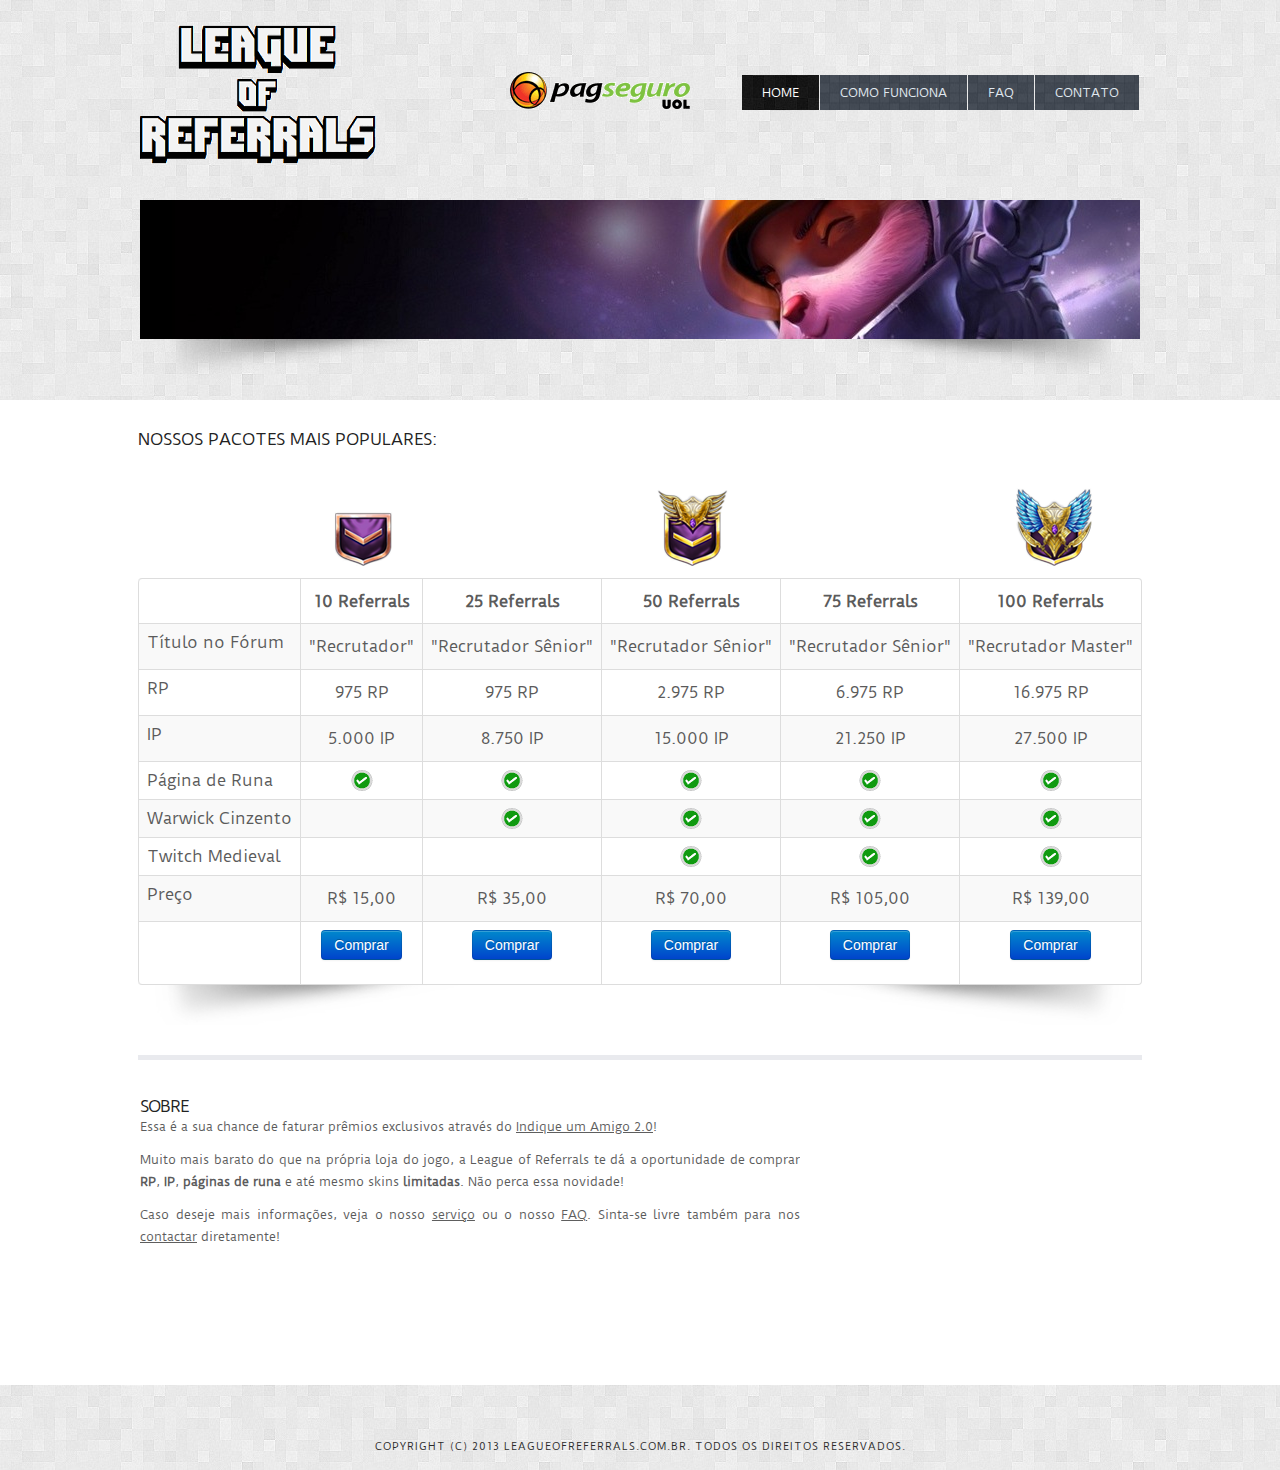
<file: index.html>
<head>
<html lang="pt-br">
<meta charset="Content-Type: text/html; charset=UTF-8">
<meta http-equiv="content-type" content="text/html; charset=utf-8" />
<meta name="keywords" content="league of legends, lol, rp, riot points, referral, elo boosting, elo job, brasil, br" />
<meta name="reply-to" content="contato@leaguereferrals.com.br">
<meta name="description" content="Compre referrals, Riot Points (RP), IP e skins exclusivas!" />
<link href="favicon.ico" rel="icon" type="image/x-icon" />
<title>League of Referrals - Home</title>
<link href='http://fonts.googleapis.com/css?family=Duru+Sans:400,300' rel='stylesheet' type='text/css'>
<link href="style.css" rel="stylesheet" type="text/css" media="screen" />
<link href="table.css" rel="stylesheet" type="text/css" media="screen" />
<link href="buttons.css" rel="stylesheet" type="text/css" media="screen" />
<body>

<div id="fb-root"></div>
<script>(function(d, s, id) {
  var js, fjs = d.getElementsByTagName(s)[0];
  if (d.getElementById(id)) return;
  js = d.createElement(s); js.id = id;
  js.src = "//connect.facebook.net/en_US/all.js#xfbml=1";
  fjs.parentNode.insertBefore(js, fjs);
}(document, 'script', 'facebook-jssdk'));</script>

<div id="wrapper">
	<div id="header-wrapper">
		<div id="header" class="container">
			<div id="logo">
				<p style="margin-left: -16px;"><img alt="" height="139" src="images/logo.png" width="237" /></p>
			</div>
			<div id="logob">
				<div class="fb-like" data-href="https://www.facebook.com/leaguereferrals" data-layout="box_count" data-action="like" data-show-faces="true" data-share="true"></div>
			</div>
			<div id="logoc">
				<p style="margin-left: -70px;"><img alt="" height="41" src="images/pagseguro.gif" width="180" /></p>
			</div>
			<div id="menu">
				<ul>
					<li class="current_page_item"><a href="#">Home</a></li>
					<li><a href="como-funciona.html">Como funciona</a></li>
					<li><a href="FAQ.html">FAQ</a></li>
					<li><a href="contato.html">Contato</a></li>
				</ul>
			</div>
		</div>
		<div id="banner">
			<div class="content"><img alt="" height="139" src="images/teemobanner.jpg" width="1000" />
		</div>
	</div>
</div>
	<!-- end #header -->

<div id="featured-content">

	<h3 class="title">Nossos pacotes mais populares:</h3>
	<p>&nbsp;</p>

		<table class="table table-bordered table-striped">
				<p style="text-align: center; margin-left: 120px;"><img alt="" height="83" src="images/emblem.png" width="794" /></p>
		<thead>
			<tr>
				<th></th>
				<th><p style="text-align: center;">10 Referrals</p></th>
				<th><p style="text-align: center;">25 Referrals</p></th>
				<th><p style="text-align: center;">50 Referrals</p></th>
				<th><p style="text-align: center;">75 Referrals</p></th>
				<th><p style="text-align: center;">100 Referrals</p></th>
			</tr>
		</thead>

		<tbody>
			<tr>
			<td>T&iacute;tulo no F&oacute;rum</td>
			<td><p style="text-align: center;">"Recrutador"</p></td>
			<td><p style="text-align: center;">"Recrutador S&ecirc;nior"</p></td>
			<td><p style="text-align: center;">"Recrutador S&ecirc;nior"</p></td>
			<td><p style="text-align: center;">"Recrutador S&ecirc;nior"</p></td>
			<td><p style="text-align: center;">"Recrutador Master"</p></td>
			</tr>

			<tr>
			<td>RP</td>
			<td><p style="text-align: center;">975 RP</p></td>
			<td><p style="text-align: center;">975 RP</p></td>
			<td><p style="text-align: center;">2.975 RP</p></td>
			<td><p style="text-align: center;">6.975 RP</p></td>
			<td><p style="text-align: center;">16.975 RP</p></td>
			</tr>
			
			<tr>
			<td>IP</td>
			<td><p style="text-align: center;">5.000 IP</p></td>
			<td><p style="text-align: center;">8.750 IP</p></td>
			<td><p style="text-align: center;">15.000 IP</p></td>
			<td><p style="text-align: center;">21.250 IP</p></td>
			<td><p style="text-align: center;">27.500 IP</p></td>
			</tr>

			<tr>
			<td>P&aacute;gina de Runa</td>
			<td><p style="text-align: center;"><img alt="" height="21" src="images/check.png" width="22" /></p></td>
			<td><p style="text-align: center;"><img alt="" height="21" src="images/check.png" width="22" /></p></td>
			<td><p style="text-align: center;"><img alt="" height="21" src="images/check.png" width="22" /></p></td>
			<td><p style="text-align: center;"><img alt="" height="21" src="images/check.png" width="22" /></p></td>
			<td><p style="text-align: center;"><img alt="" height="21" src="images/check.png" width="22" /></p></td>
			</tr>

			<tr>
			<td>Warwick Cinzento</td>
			<td> </td>
			<td><p style="text-align: center;"><img alt="" height="21" src="images/check.png" width="22" /></p></td>
			<td><p style="text-align: center;"><img alt="" height="21" src="images/check.png" width="22" /></p></td>
			<td><p style="text-align: center;"><img alt="" height="21" src="images/check.png" width="22" /></p></td>
			<td><p style="text-align: center;"><img alt="" height="21" src="images/check.png" width="22" /></p></td>
			</tr>

			<tr>
			<td>Twitch Medieval</td>
			<td> </td>
			<td> </td>
			<td><p style="text-align: center;"><img alt="" height="21" src="images/check.png" width="22" /></p></td>
			<td><p style="text-align: center;"><img alt="" height="21" src="images/check.png" width="22" /></p></td>
			<td><p style="text-align: center;"><img alt="" height="21" src="images/check.png" width="22" /></p></td>
			</tr>

			<tr>
			<td>Pre&ccedil;o</td>
			<td><p style="text-align: center;">R$ 15,00</p></td>
			<td><p style="text-align: center;">R$ 35,00</p></td>
			<td><p style="text-align: center;">R$ 70,00</p></td>
			<td><p style="text-align: center;">R$ 105,00</p></td>
			<td><p style="text-align: center;">R$ 139,00</p></td>
			</tr>

			<tr>
			<td></td>
			<td><form action="https://pagseguro.uol.com.br/checkout/v2/cart.html?action=add" method="post"><p style="text-align: center;"><input name="itemCode" type="hidden" value="9CCF2B07383887D00401EF8E0E41321F" /><button class="btn btn-primary" name="submit">Comprar</button></p></form></td>
			<td><form action="https://pagseguro.uol.com.br/checkout/v2/cart.html?action=add" method="post"><p style="text-align: center;"><input name="itemCode" type="hidden" value="FA98E91B929290BFF4ED3FA8173D7E7B" /><button class="btn btn-primary" name="submit">Comprar</button></p></form></td>
			<td><form action="https://pagseguro.uol.com.br/checkout/v2/cart.html?action=add" method="post"><p style="text-align: center;"><input name="itemCode" type="hidden" value="EB097EC23333C6BEE4D36F8C75B2D4A4" /><button class="btn btn-primary" name="submit">Comprar</button></p></form></td>
			<td><form action="https://pagseguro.uol.com.br/checkout/v2/cart.html?action=add" method="post"><p style="text-align: center;"><input name="itemCode" type="hidden" value="7A2BD3865A5A1D1FF4193FB8AB65A77C" /><button class="btn btn-primary" name="submit">Comprar</button></p></form></td>
			<td><form action="https://pagseguro.uol.com.br/checkout/v2/cart.html?action=add" method="post"><p style="text-align: center;"><input name="itemCode" type="hidden" value="A8EB8BA68F8F9E0004D15F9D8AAC51CF" /><button class="btn btn-primary" name="submit">Comprar</button></p></form></td>
			</tr>
						
		</tbody>
	</table>
<img src="images/shadow.png" style="margin-top: -20px" />
</div>

	<div id="page">
		<div id="content">
			<div class="post">
				<h3 class="title">Sobre</h3>
				<div class="entry">
					<p>Essa &eacute; a sua chance de faturar pr&ecirc;mios exclusivos atrav&eacute;s do <a href="http://br.leagueoflegends.com/rewards/" rel="nofollow">Indique um Amigo 2.0</a>!&nbsp;</p>

					<p>Muito mais barato do que na pr&oacute;pria loja do jogo, a League of Referrals te d&aacute; a oportunidade de comprar <strong>RP</strong>, <strong>IP</strong>, <strong>p&aacute;ginas de runa</strong> e at&eacute; mesmo skins <strong>limitadas</strong>. N&atilde;o perca essa novidade!&nbsp;</p>

					<p>Caso deseje mais informa&ccedil;&otilde;es, veja o nosso <a href="como-funciona.html" rel="nofollow">servi&ccedil;o</a> ou o nosso <a href="FAQ.html" rel="nofollow">FAQ</a>. Sinta-se livre tamb&eacute;m para nos <a href="contato.html" rel="nofollow">contactar</a> diretamente!</p>

				</div>
			</div>
		</div>
		<!-- end #content -->
		<div id="sidebar">
			<ul>
				<li>
					
				</li>
			</ul>
		</div>
		<!-- end #sidebar -->
		<div style="clear: both;">&nbsp;</div>
	</div>
	<!-- end #page --> 
</div>

<div id="footer">
	<p>Copyright (c) 2013 leagueofreferrals.com.br. Todos os direitos reservados. </p>
</div>
<!-- end #footer -->

<script>
  (function(i,s,o,g,r,a,m){i['GoogleAnalyticsObject']=r;i[r]=i[r]||function(){
  (i[r].q=i[r].q||[]).push(arguments)},i[r].l=1*new Date();a=s.createElement(o),
  m=s.getElementsByTagName(o)[0];a.async=1;a.src=g;m.parentNode.insertBefore(a,m)
  })(window,document,'script','//www.google-analytics.com/analytics.js','ga');

  ga('create', 'UA-44955552-2', 'leaguereferrals.com.br');
  ga('send', 'pageview');

</script>

</body>
</html>
</file>
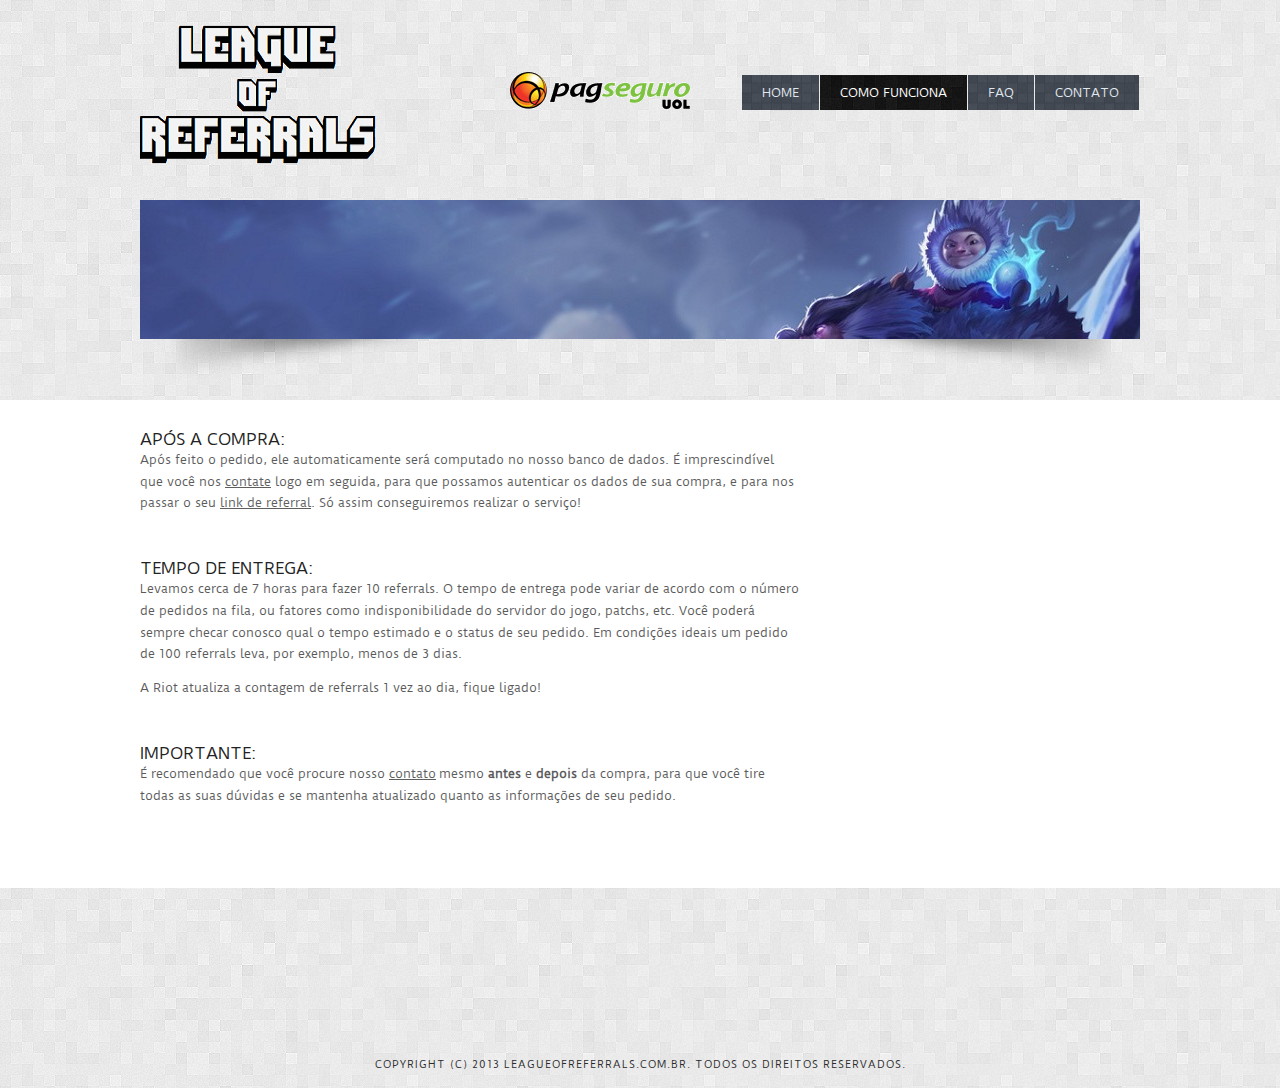
<file: como-funciona.html>
<head>
<html lang="pt-br">
<meta charset="Content-Type: text/html; charset=UTF-8">
<meta http-equiv="content-type" content="text/html; charset=utf-8" />
<meta name="keywords" content="league of legends, lol, rp, riot points, referral, elo boosting, elo job, brasil, br" />
<meta name="reply-to" content="contato@leaguereferrals.com.br">
<meta name="description" content="Compre referrals, Riot Points (RP), IP e skins exclusivas!" />
<link href="favicon.ico" rel="icon" type="image/x-icon" />
<title>League of Referrals - Como funciona</title>
<link href='http://fonts.googleapis.com/css?family=Duru+Sans:400,300' rel='stylesheet' type='text/css'>
<link href="style.css" rel="stylesheet" type="text/css" media="screen" />
</head>
<body>

<div id="fb-root"></div>
<script>(function(d, s, id) {
  var js, fjs = d.getElementsByTagName(s)[0];
  if (d.getElementById(id)) return;
  js = d.createElement(s); js.id = id;
  js.src = "//connect.facebook.net/en_US/all.js#xfbml=1";
  fjs.parentNode.insertBefore(js, fjs);
}(document, 'script', 'facebook-jssdk'));</script>

<div id="wrapper">
	<div id="header-wrapper">
		<div id="header" class="container">
			<div id="logo">
				<p style="margin-left: -16px;"><img alt="" height="139" src="images/logo.png" width="237" /></p>
			</div>
			<div id="logob">
				<div class="fb-like" data-href="https://www.facebook.com/leaguereferrals" data-layout="box_count" data-action="like" data-show-faces="true" data-share="true"></div>
			</div>
			<div id="logoc">
				<p style="margin-left: -70px;"><img alt="" height="41" src="images/pagseguro.gif" width="180" /></p>
			</div>
			<div id="menu">
				<ul>
					<li><a href="index.html">Home</a></li>
					<li class="current_page_item"><a href="#">Como funciona</a></li>
					<li><a href="FAQ.html">FAQ</a></li>
					<li><a href="contato.html">Contato</a></li>
				</ul>
			</div>
		</div>
		<div id="banner">
			<div class="content"><img alt="" height="139" src="images/nunubanner.jpg" width="1000" />
</div>
		</div>
	</div>
	<!-- end #header -->

	<div id="page">
		<div id="contentb">
			<div class="post">
				<h3><strong>Ap&oacute;s a compra:</strong></h3>
					<p>Ap&oacute;s feito o pedido, ele automaticamente ser&aacute; computado no nosso banco de dados. &Eacute; imprescind&iacute;vel que voc&ecirc; nos <a href="contato.html">contate</a> logo em seguida, para que possamos autenticar os dados de sua compra, e para nos passar o seu <a href="http://br.leagueoflegends.com/rewards/">link de referral</a>. S&oacute; assim conseguiremos realizar o servi&ccedil;o!</p>
					<p>&nbsp;</p>

				<h3><strong>Tempo de entrega:</strong></h3>
					<p>Levamos cerca de 7 horas para fazer 10 referrals. O tempo de entrega pode variar de acordo com o n&uacute;mero de pedidos na fila, ou fatores como indisponibilidade do servidor do jogo, patchs, etc. Voc&ecirc; poder&aacute; sempre checar conosco qual o tempo estimado e o status de seu pedido. Em condi&ccedil;&otilde;es ideais um pedido de 100 referrals leva, por exemplo, menos de 3 dias.</p>
					<p>A Riot atualiza a contagem de referrals 1 vez ao dia, fique ligado!</p>
					<p>&nbsp;</p>

				<h3><strong>Importante:</strong></h3>
					<p>&Eacute; recomendado que voc&ecirc; procure nosso <a href="contato.html">contato</a>&nbsp;mesmo <strong>antes </strong>e<strong> depois </strong>da compra, para que voc&ecirc; tire todas as suas d&uacute;vidas e se mantenha atualizado quanto as informa&ccedil;&otilde;es de seu pedido.</p>
			</div>
		</div>
	</div>
	<!-- end #content -->
		<div id="sidebar">
			<ul>
				<li>
					
				</li>
			</ul>
		</div>
		<!-- end #sidebar -->
		<div style="clear: both;">&nbsp;</div>
	</div>
		<!-- end #sidebar -->
		<div style="clear: both;">&nbsp;</div>
	</div>
	<!-- end #page --> 
</div>

<div id="footerb">
	<p>Copyright (c) 2013 leagueofreferrals.com.br. Todos os direitos reservados.</p>
</div>
<!-- end #footer -->

<script>
  (function(i,s,o,g,r,a,m){i['GoogleAnalyticsObject']=r;i[r]=i[r]||function(){
  (i[r].q=i[r].q||[]).push(arguments)},i[r].l=1*new Date();a=s.createElement(o),
  m=s.getElementsByTagName(o)[0];a.async=1;a.src=g;m.parentNode.insertBefore(a,m)
  })(window,document,'script','//www.google-analytics.com/analytics.js','ga');

  ga('create', 'UA-44955552-2', 'leaguereferrals.com.br');
  ga('send', 'pageview');

</script>

</body>
</html>
</file>
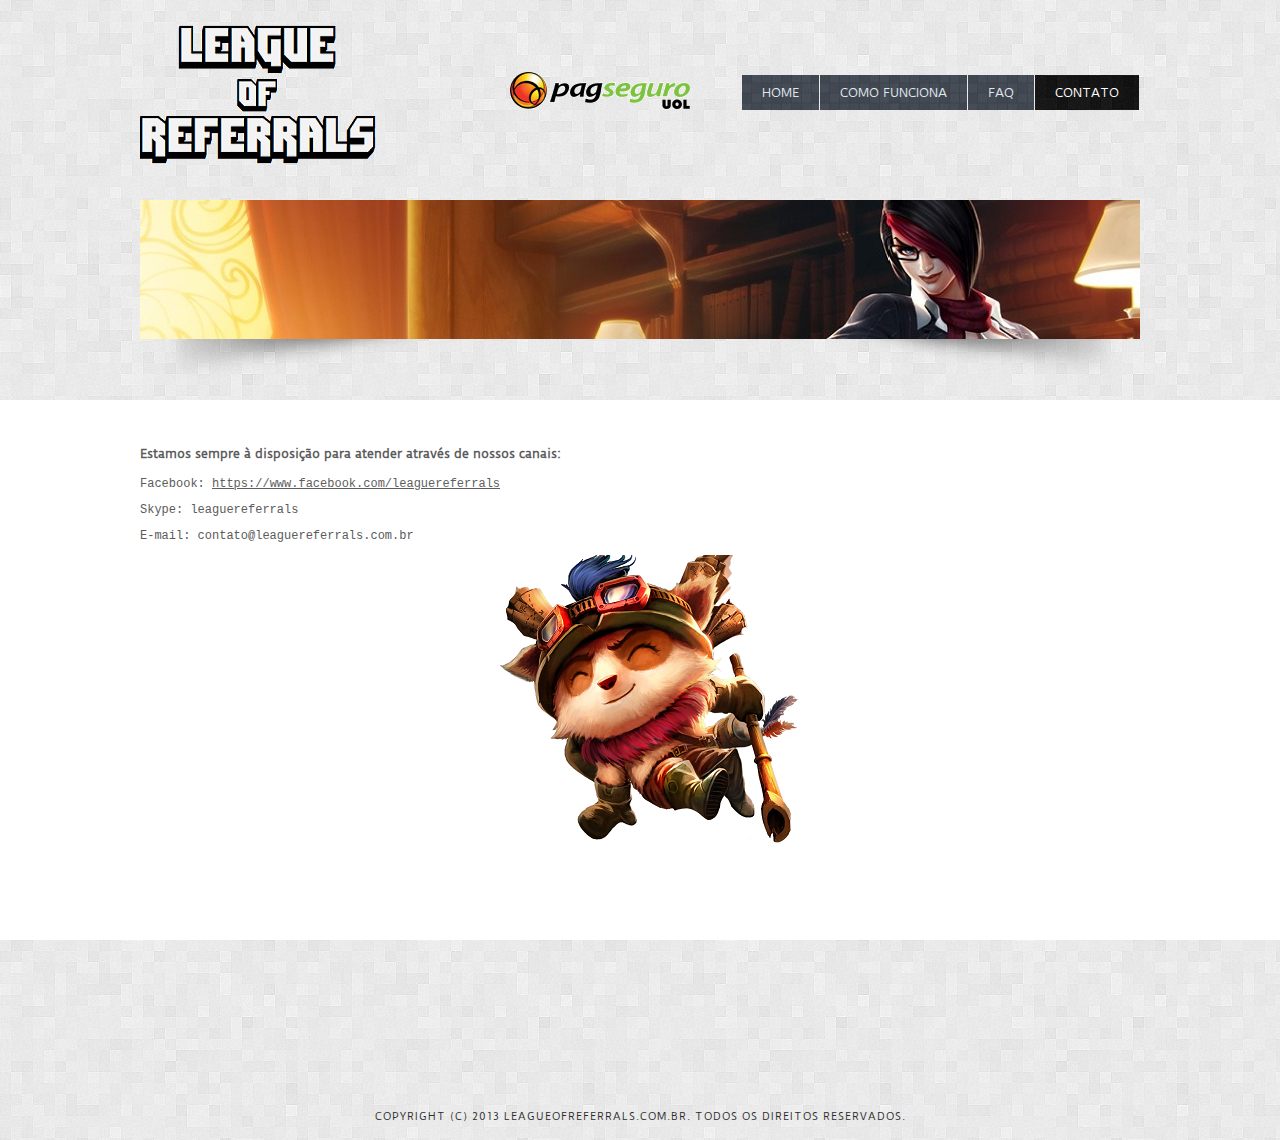
<file: contato.html>
<head>
<html lang="pt-br">
<meta charset="Content-Type: text/html; charset=UTF-8">
<meta http-equiv="content-type" content="text/html; charset=utf-8" />
<meta name="keywords" content="league of legends, lol, rp, riot points, referral, elo boosting, elo job, brasil, br" />
<meta name="reply-to" content="contato@leaguereferrals.com.br">
<meta name="description" content="Compre referrals, Riot Points (RP), IP e skins exclusivas!" />
<link href="favicon.ico" rel="icon" type="image/x-icon" />
<title>League of Referrals - Contato</title>
<link href='http://fonts.googleapis.com/css?family=Duru+Sans:400,300' rel='stylesheet' type='text/css'>
<link href="style.css" rel="stylesheet" type="text/css" media="screen" />
</head>
<body>	

<div id="fb-root"></div>
<script>(function(d, s, id) {
  var js, fjs = d.getElementsByTagName(s)[0];
  if (d.getElementById(id)) return;
  js = d.createElement(s); js.id = id;
  js.src = "//connect.facebook.net/en_US/all.js#xfbml=1";
  fjs.parentNode.insertBefore(js, fjs);
}(document, 'script', 'facebook-jssdk'));</script>

	<div id="wrapper">
		<div id="header-wrapper">
			<div id="header" class="container">
				<div id="logo">
					<p style="margin-left: -16px;"><img alt="" height="139" src="images/logo.png" width="237" /></p>
				</div>
				<div id="logob">
					<div class="fb-like" data-href="https://www.facebook.com/leaguereferrals" data-layout="box_count" data-action="like" data-show-faces="true" data-share="true"></div>
				</div>
				<div id="logoc">
				<p style="margin-left: -70px;"><img alt="" height="41" src="images/pagseguro.gif" width="180" /></p>
				</div>
					<div id="menu">
					<ul>
						<li><a href="index.html">Home</a></li>
						<li><a href="como-funciona.html">Como funciona</a></li>
						<li><a href="FAQ.html">FAQ</a></li>
						<li class="current_page_item"><a href="#">Contato</a></li>
					</ul>
			</div>
		</div>
			<div id="banner">
				<div class="content"><img alt="" height="139" src="images/fiorabanner.jpg" width="1000" />
				</div>
			</div>
	</div>
	<!-- end #header -->
<div id="page">
		<div id="contentd">
			<div class="post">
				<h4>Estamos sempre &agrave; disposi&ccedil;&atilde;o para atender atrav&eacute;s de nossos canais:</h4>
					<pre>Facebook: <a href="https://www.facebook.com/leaguereferrals" rel="nofollow">https://www.facebook.com/leaguereferrals</a></pre>
					<pre>Skype: leaguereferrals</pre>
					<pre>E-mail: contato@leaguereferrals.com.br</pre>
<!-- skype button --!>
<script type="text/javascript" src="http://www.skypeassets.com/i/scom/js/skype-uri.js"></script>
<div id="SkypeButton_Chat_leaguereferrals_1">
  <script type="text/javascript">
    Skype.ui({
      "name": "chat",
      "element": "SkypeButton_Chat_leaguereferrals_1",
      "participants": ["leaguereferrals"],
      "imageSize": 24
    });
  </script>

<!-- end skype button --!>

					<p style="text-align: right;"><img alt="" height="288" src="images/teemorender.png" width="301" /></p>

			</div>
		</div>
	</div>

		<!-- end #content -->
		<div id="sidebar">
			<ul>
				<li>
					
				</li>
			</ul>
		</div>
		<!-- end #sidebar -->
		<div style="clear: both;">&nbsp;</div>
	</div>
	<!-- end #page --> 
</div>
</div>
<div id="footerb">
	<p>Copyright (c) 2013 leagueofreferrals.com.br. Todos os direitos reservados.</p>
</div>
<!-- end #footer -->

<script>
  (function(i,s,o,g,r,a,m){i['GoogleAnalyticsObject']=r;i[r]=i[r]||function(){
  (i[r].q=i[r].q||[]).push(arguments)},i[r].l=1*new Date();a=s.createElement(o),
  m=s.getElementsByTagName(o)[0];a.async=1;a.src=g;m.parentNode.insertBefore(a,m)
  })(window,document,'script','//www.google-analytics.com/analytics.js','ga');

  ga('create', 'UA-44955552-2', 'leaguereferrals.com.br');
  ga('send', 'pageview');

</script>

</body>
</html>
</file>
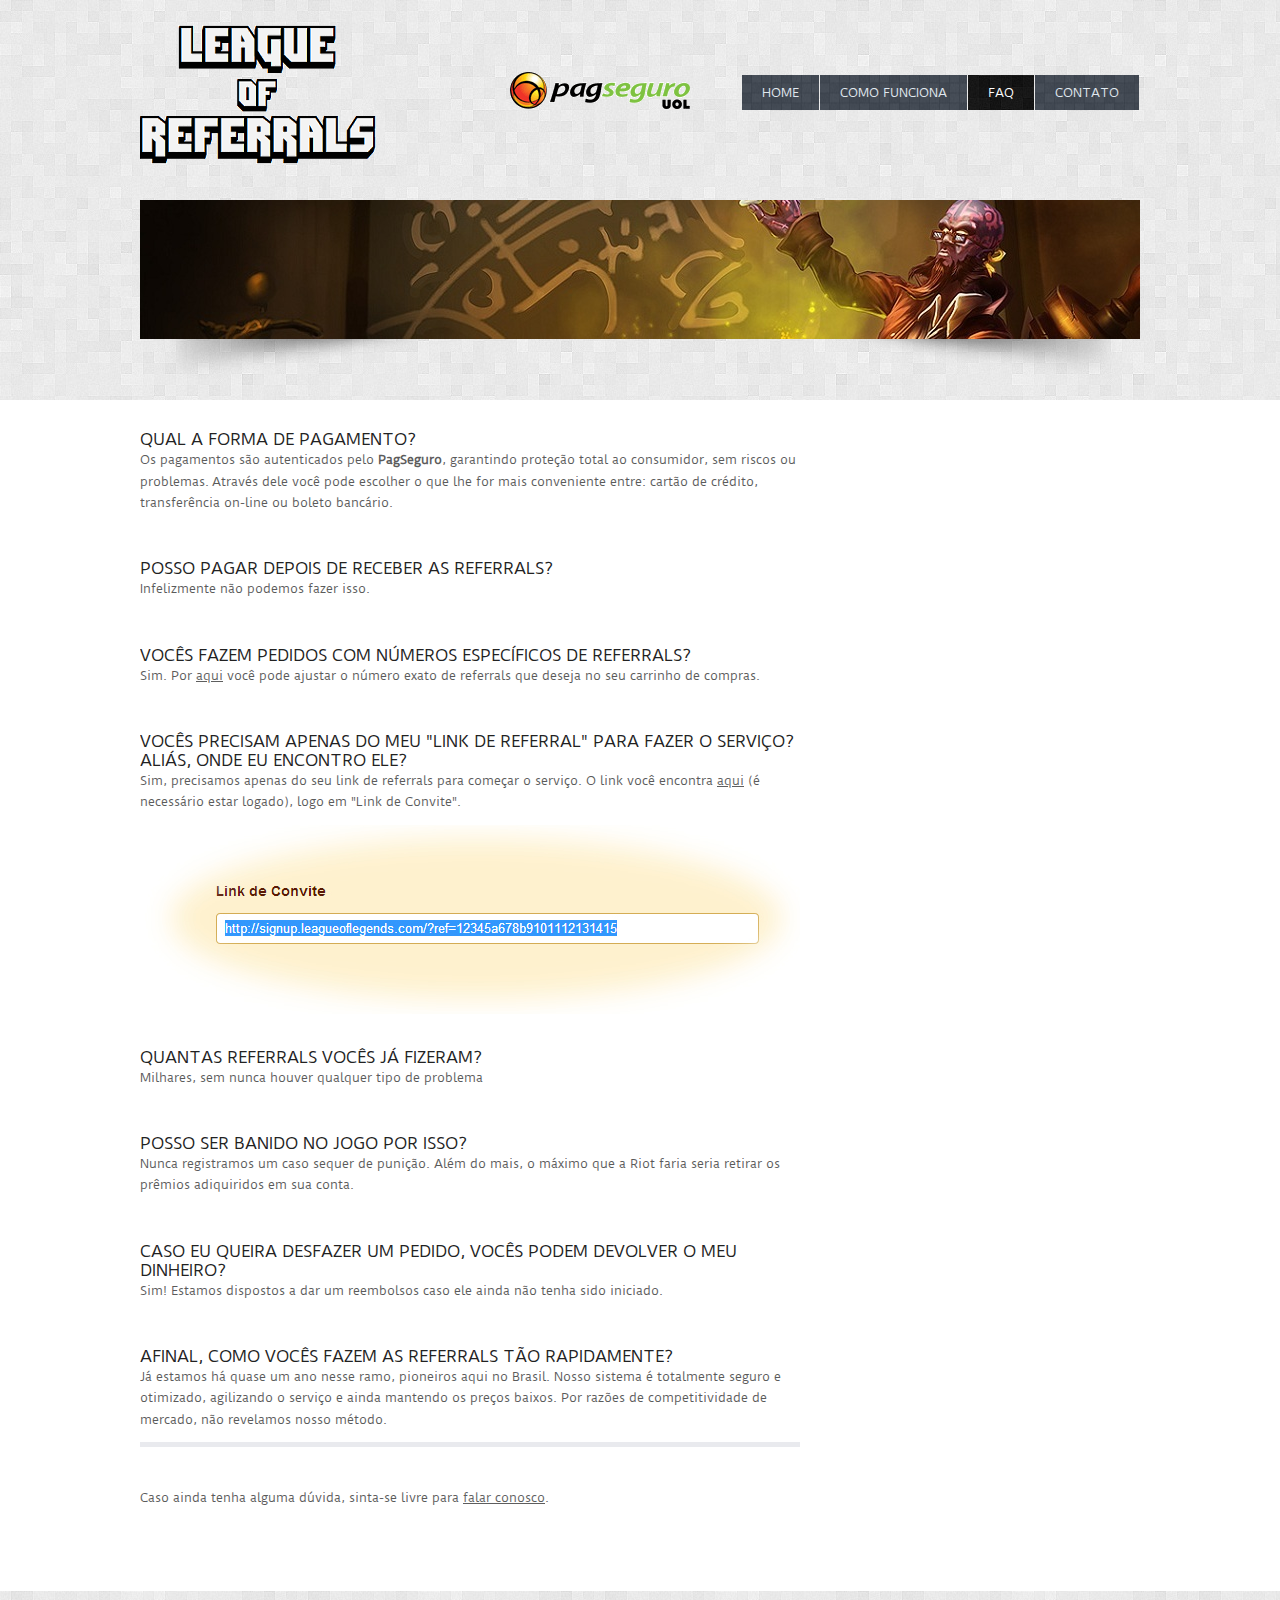
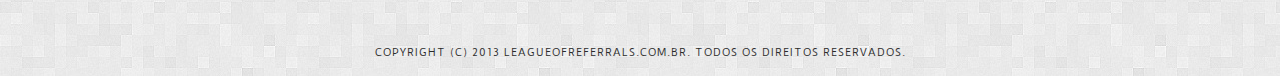
<file: FAQ.html>
<head>
<html lang="pt-br">
<meta charset="Content-Type: text/html; charset=UTF-8">
<meta http-equiv="content-type" content="text/html; charset=utf-8" />
<meta name="keywords" content="league of legends, lol, rp, riot points, referral, elo boosting, elo job, brasil, br" />
<meta name="reply-to" content="contato@leaguereferrals.com.br">
<meta name="description" content="Compre referrals, Riot Points (RP), IP e skins exclusivas!" />
<link href="favicon.ico" rel="icon" type="image/x-icon" />
<title>League of Referrals - FAQ</title>
<link href='http://fonts.googleapis.com/css?family=Duru+Sans:400,300' rel='stylesheet' type='text/css'>
<link href="style.css" rel="stylesheet" type="text/css" media="screen" />
</head>
<body>

<div id="fb-root"></div>
<script>(function(d, s, id) {
  var js, fjs = d.getElementsByTagName(s)[0];
  if (d.getElementById(id)) return;
  js = d.createElement(s); js.id = id;
  js.src = "//connect.facebook.net/en_US/all.js#xfbml=1";
  fjs.parentNode.insertBefore(js, fjs);
}(document, 'script', 'facebook-jssdk'));</script>

<div id="wrapper">
	<div id="header-wrapper">
		<div id="header" class="container">
			<div id="logo">
				<p style="margin-left: -16px;"><img alt="" height="139" src="images/logo.png" width="237" /></p>
			</div>
			<div id="logob">
				<div class="fb-like" data-href="https://www.facebook.com/leaguereferrals" data-layout="box_count" data-action="like" data-show-faces="true" data-share="true"></div>
			</div>
			<div id="logoc">
				<p style="margin-left: -70px;"><img alt="" height="41" src="images/pagseguro.gif" width="180" /></p>
			</div>
			<div id="menu">
				<ul>
					<li><a href="index.html">Home</a></li>
					<li><a href="como-funciona.html">Como funciona</a></li>
					<li class="current_page_item"><a href="#">FAQ</a></li>
					<li><a href="contato.html">Contato</a></li>
				</ul>
			</div>
		</div>
		<div id="banner">
			<div class="content"><img alt="" height="139" src="images/ryzebanner.jpg" width="1000" />
</div>
		</div>
	</div>
	<!-- end #header -->

	<div id="page">
		<div id="contentc">
			<div class="postb">

			<h3>Qual a forma de pagamento?</h3>
				<p>Os pagamentos s&atilde;o autenticados pelo <strong>PagSeguro</strong>, garantindo prote&ccedil;&atilde;o total ao consumidor, sem riscos ou problemas.&nbsp;</span>Atrav&eacute;s dele voc&ecirc; pode escolher o que lhe for mais conveniente entre: cart&atilde;o de cr&eacute;dito, transfer&ecirc;ncia on-line ou boleto banc&aacute;rio.</p>
				<p>&nbsp;</p>
			<h3>Posso pagar depois de receber as referrals?</h3>
				<p>Infelizmente n&atilde;o podemos fazer isso.</p>
				<p>&nbsp;</p>
			<h3>Voc&ecirc;s fazem pedidos com n&uacute;meros espec&iacute;ficos de referrals?</h3>
				<p>Sim. Por <a href="http://tinyurl.com/refsindividuais">aqui</a> voc&ecirc; pode ajustar o n&uacute;mero exato de referrals que deseja no seu carrinho de compras.</p>
				<p>&nbsp;</p>
			<h3>Voc&ecirc;s precisam apenas do meu &quot;link de referral&quot; para fazer o servi&ccedil;o? Ali&aacute;s, onde eu encontro ele?</h3>
				<p>Sim, precisamos apenas do seu link de referrals para come&ccedil;ar o servi&ccedil;o. O link voc&ecirc; encontra <a href="http://br.leagueoflegends.com/rewards/">aqui</a> (&eacute; necess&aacute;rio estar logado), logo em &quot;Link de Convite&quot;.</p>
					<img src="images/linkconvite.jpg" width="672" height="189" alt="" />
				<p>&nbsp;</p>
			<h3>Quantas referrals voc&ecirc;s j&aacute; fizeram?</h3>
				<p>Milhares, sem nunca houver qualquer tipo de problema&nbsp;</p>
				<p>&nbsp;</p>
			<h3>Posso ser banido no jogo por isso?</h3>
				<p>Nunca registramos um caso sequer de puni&ccedil;&atilde;o. Al&eacute;m do mais, o m&aacute;ximo que a Riot faria seria retirar os pr&ecirc;mios adiquiridos em sua conta.</p>
				<p>&nbsp;</p>
			<h3>Caso eu queira desfazer um pedido, voc&ecirc;s podem devolver o meu dinheiro?</h3>
				<p>Sim! Estamos dispostos a dar um reembolsos caso ele ainda n&atilde;o tenha sido iniciado.</p>
				<p>&nbsp;</p>
			<h3>Afinal, como voc&ecirc;s fazem as referrals t&atilde;o rapidamente?</h3>
				<p>J&aacute; estamos h&aacute; quase um ano nesse ramo, pioneiros aqui no Brasil. Nosso sistema &eacute; totalmente seguro e otimizado, agilizando o servi&ccedil;o e ainda mantendo os pre&ccedil;os baixos. Por raz&otilde;es de competitividade de mercado, n&atilde;o revelamos nosso m&eacute;todo.</p>
					
			</div>
		<div class="post">
			<p>Caso ainda tenha alguma d&uacute;vida, sinta-se livre para <a href="contato.html">falar conosco</a>.</p>
		</div>

		</div>
	</div>
		<!-- end #content -->
		<div id="sidebar">
			<ul>
				<li>
					
				</li>
			</ul>
		</div>
		<!-- end #sidebar -->
		<div style="clear: both;">&nbsp;</div>
	</div>
		<!-- end #sidebar -->
		<div style="clear: both;">&nbsp;</div>
	</div>
	<!-- end #page --> 
</div>

<div id="footer">
	<p>Copyright (c) 2013 leagueofreferrals.com.br. Todos os direitos reservados.</p>
</div>
<!-- end #footer -->

<script>
  (function(i,s,o,g,r,a,m){i['GoogleAnalyticsObject']=r;i[r]=i[r]||function(){
  (i[r].q=i[r].q||[]).push(arguments)},i[r].l=1*new Date();a=s.createElement(o),
  m=s.getElementsByTagName(o)[0];a.async=1;a.src=g;m.parentNode.insertBefore(a,m)
  })(window,document,'script','//www.google-analytics.com/analytics.js','ga');

  ga('create', 'UA-44955552-2', 'leaguereferrals.com.br');
  ga('send', 'pageview');

</script>

</body>
</html>
</file>
<file: style.css>
body {
	margin: 0;
	padding: 0;
	background: #FFFFFF;
	font-family: 'Duru Sans', sans-serif;
	font-size: 12px;
	color: #5B5B5B;
}

h1, h2, h3 {
	margin: 0;
	padding: 0;
	text-transform: uppercase;
	font-weight: normal;
	font-family: 'Duru Sans', sans-serif;
	font-weight: 200;
	color: #222222;
}

h1 {
	font-size: 2em;
}

h2 {
	font-size: 2.8em;
}

h3 {
	font-size: 1.3em;
}

p, ul, ol {
	margin-top: 0;
	line-height: 180%;
}

ul, ol {
}

a {
	color: #5E5E5E;
}

a:hover {
}

#wrapper {
}

.container {
	width: 1000px;
	margin: 0px auto;
}

/* Header */

#header-wrapper {
	overflow: hidden;
	height: 400px;
	background: url(images/bg-wrapper.jpg) repeat;
}

#header {
	overflow: hidden;
	width: 1000px;
	height: 200px;
	margin: 0 auto;
	padding: 0px 0px;
}


/* Logo */

#facebook {
	float: left;
	width: 400px
	margin: 200px
	padding: 50;
	color: #FFFFFF;
}

#logo {
	float: left;
	width: 200px;
	margin: 15px;
	padding: 0;
	color: #FFFFFF;
}

#logo h1, #logo p {
}

#logo h1 {
	line-height: 120px;
	letter-spacing: -2px;
	font-size: 3em;
}

#logo h1 a {
	color: #12212F;
	text-transform: uppercase;
}

#logo p {
	margin: 0;
	padding: 10px 0 0 0px;
	letter-spacing: -1px;
	font: normal 18px Georgia, "Times New Roman", Times, serif;
	font-style: italic;
	color: #8E8E8E;
}

#logo p a {
	color: #8E8E8E;
}

#logo a {
	border: none;
	background: none;
	text-decoration: none;
	color: #12212F;
}

#logob {
	float: left;
	width: 50px;
	margin: 50px;
	padding: 0;
	color: #FFFFFF;
}

#logob h1, #logo p {
}

#logob h1 {
	line-height: 120px;
	letter-spacing: -2px;
	font-size: 3em;
}

#logob h1 a {
	color: #12212F;
	text-transform: uppercase;
}

#logob p {
	margin: 0;
	padding: 10px 0 0 0px;
	letter-spacing: -1px;
	font: normal 18px Georgia, "Times New Roman", Times, serif;
	font-style: italic;
	color: #8E8E8E;
}

#logob p a {
	color: #8E8E8E;
}

#logob a {
	border: none;
	background: none;
	text-decoration: none;
	color: #12212F;
}

#logoc {
	float: left;
	width: 100px;
	margin: 60px;
	padding: 0;
	color: #FFFFFF;
}

#logoc h1, #logo p {
}

#logoc h1 {
	line-height: 120px;
	letter-spacing: -2px;
	font-size: 3em;
}

#logoc h1 a {
	color: #12212F;
	text-transform: uppercase;
}

#logoc p {
	margin: 0;
	padding: 10px 0 0 0px;
	letter-spacing: -1px;
	font: normal 18px Georgia, "Times New Roman", Times, serif;
	font-style: italic;
	color: #8E8E8E;
}

#logoc p a {
	color: #8E8E8E;
}

#logoc a {
	border: none;
	background: none;
	text-decoration: none;
	color: #12212F;
}

/* Splash */

#splash {
	width: 960px;
	height: 300px;
	margin: 0px auto;
}

/* Search */

#search {
	float: right;
	width: 280px;
	height: 60px;
	padding: 20px 0px 0px 0px;
}

#search form {
	height: 41px;
	margin: 0;
	padding: 10px 0 0 20px;
}

#search fieldset {
	margin: 0;
	padding: 0;
	border: none;
}

#search-text {
	width: 170px;
	padding: 6px 5px 2px 5px;
	border: 1px solid #E7EBED;
	background: #FFFFFF;
	text-transform: lowercase;
	font: normal 11px Arial, Helvetica, sans-serif;
	color: #5D781D;
}

#search-submit {
	width: 50px;
	height: 22px;
	border: none;
	background: #B9B9B9;
	color: #000000;
}

/* Menu */

#menu {
	float: right;
	width: 400px;
	height: 90px;
	margin: 25px auto;
	padding: 0;
}

#menu ul {
	float: right;
	margin: 0;
	padding: 50px 0px 0px 0px;
	list-style: none;
	line-height: normal;
}

#menu li {
	float: left;
	padding: 0px 0px 0px 0px;
}

#menu a {
	display: block;
	margin-right: 1px;
	padding: 10px 20px 10px 20px;
	text-decoration: none;
	text-align: center;
	text-transform: uppercase;
	font-family: 'Duru Sans', sans-serif;
	font-size: 12px;
	font-weight: 300;
	color: #E0E8EF;
	border: none;
	background: url(images/menubg.jpg) repeat left;
}

#menu a:hover, #menu .current_page_item a {
	text-decoration: none;
	color: #FFFFFF;
}

#menu .current_page_item a {
	background: url(images/bghover.png) repeat left;
	border-radius: 0px;
}

/* Page */

#page {
	width: 1000px;
	margin: 0 auto;
	padding: 30px 0px;
	background: #FFFFFF;
}


/* Content */

#content {
	float: left;
	width: 660px;
	height: auto;
	padding: 0px 0px 0px 0px;
}

/* ContentB */

#contentb {
	float: left;
	width: 660px;
	height: auto;
	padding: 0px 0px 0px 0px;
}

/* ContentC */

#contentc {
	float: left;
	width: 660px;
	height: auto;
	padding: 0px 0px 0px 0px;
}

/* ContentD */

#contentd {
	float: left;
	width: 660px;
	height: auto;
	padding: 0px 0px 0px 0px;
}

.post {
	overflow: hidden;
	margin-bottom: 40px;
}

.postb {
	overflow: hidden;
	margin-bottom: 40px;
	border-bottom: 5px solid #E9EAEE;
}

.post .title {
	padding: 7px 0px 0px 0px;
	letter-spacing: -1px;
}

.post .title a {
	border: none;
	text-decoration: none;
	color: #222222;
}

.post .meta {
	margin-bottom: 30px;
	padding: 10px 0px 0px 0px;
	text-align: left;
	font-family: 'Duru Sans', sans-serif;
	font-size: 16px;
	font-weight: 300;
}

.post .meta .date {
	float: left;
}

.post .meta .posted {
	float: right;
}

.post .meta a {
}

.post .entry {
	padding: 0px 0px 40px 0px;
	text-align: justify;
}

.links {
	padding-top: 20px;
	margin-bottom: 30px;
}

.more {
	display: block;
	float: left;
	width: 88px;
	padding: 5px 5px;
	margin-right: 10px;
	background: #132434;
	border-radius: 5px;
	color: #FFFFFF;
	text-align: center;
	text-decoration: none;
}

.comments {
	display: block;
	float: left;
	width: 88px;
	padding: 5px 5px;
	background: #132434;
	border-radius: 5px;
	color: #FFFFFF;
	text-align: center;
	text-decoration: none;
}

/* Sidebar */

#sidebar {
	float: right;
	width: 270px;
	margin: 0px;
	padding: 30px 0px 0px 0px;
}

#sidebar ul {
	margin: 0;
	padding: 0;
	list-style: none;
}

#sidebar li {
	margin: 0;
	padding: 0;
}

#sidebar li ul {
	margin: 0px 0px;
	padding-bottom: 30px;
}

#sidebar li li {
	line-height: 40px;
	border-bottom: 1px solid #E7EBED;
	margin: 0px 0px;
	border-left: none;
}

#sidebar li li span {
	display: block;
	margin-top: -20px;
	padding: 0;
	font-size: 11px;
	font-style: italic;
}

#sidebar li li a {
	padding: 0px 0px 0px 20px;
	background: url(images/img04.jpg) no-repeat left 50%;
}

#sidebar h2 {
	height: 38px;
	padding: 0px 0px 30px 0px;
	letter-spacing: -.5px;
	font-size: 1.8em;
	color: #222222;
}

#sidebar p {
	margin: 0 0px;
	padding: 0px 30px 20px 30px;
	text-align: justify;
}

#sidebar a {
	border: none;
}

#sidebar a:hover {
	text-decoration: underline;
}

/* Calendar */

#calendar {
}

#calendar_wrap {
	padding: 20px;
}

#calendar table {
	width: 100%;
}

#calendar tbody td {
	text-align: center;
}

#calendar #next {
	text-align: right;
}

/* Three Column Footer Content */

#footer-content-wrapper {
	background: #F4F3EE url(images/menubg.jpg) repeat;
}

#footer-content {
	overflow: hidden;
	width: 1000px;
	margin: 0px auto;
	padding: 50px 0px;
	color: #FFFFFF;
}

#footer-content h2 {
	color: #FFFFFF;
}

#footer-content a {
}

#footer-bg {
	overflow: hidden;
	padding: 30px 0px;
	background: #E8E8E8;
}

#footer-content h2 {
	margin: 0px;
	padding: 0px 0px 20px 0px;
	font-size: 26px;
	color: #FFFFFF;
}

#footer-content #fbox1 {
	float: left;
	width: 300px;
	margin-right: 50px;
}

#footer-content #fbox2 {
	float: left;
	width: 300px;
}

#footer-content #fbox3 {
	float: right;
	width: 300px;
}

#footer-content a {
}

#column1 {
	float: left;
	width: 290px;
	margin-right: 30px;
}

#column2 {
	float: left;
	width: 280px;
}

#column3 {
	float: right;
	width: 260px;
}

#column4 {
	float: right;
	width: 240px;
}

/* Footer */

#footer {
	height: 60px;
	margin: 0 auto;
	padding: 10px 0 15px 0;
	font-family: 'Duru Sans', sans-serif;
	background: #D6D6D6 url(images/bg-wrapper.jpg) repeat;
}

#footerb {
	height: 200px;
	margin: 0 auto;
	padding: auto 0 15px 0;
	font-family: 'Duru Sans', sans-serif;
	background: #D6D6D6 url(images/bg-wrapper.jpg) repeat;
}
 


#footer p {
	margin: 0;
	padding-top: 45px;
	letter-spacing: 1px;
	line-height: normal;
	font-size: 10px;
	text-transform: uppercase;
	text-align: center;
	color: #2A2A2A;
}

#footer a {
	color: #2A2A2A;
}

#footerb p {
	margin: 0;
	padding-top: 170px;
	letter-spacing: 1px;
	line-height: normal;
	font-size: 10px;
	text-transform: uppercase;
	text-align: center;
	color: #2A2A2A;
}

#footerb a {
	color: #2A2A2A;
}

#banner {
	margin: 0px auto;
	width: 1000px;
	height: 179px;
	background: url(images/shadow.png) no-repeat left bottom;
}

#banner {
	margin: 0px auto;
	width: 1000px;
	height: 179px;
	background: url(images/shadow.png) no-repeat left bottom;
}

#banner .content {
}

.list-style1 {
	margin: 0px;
	padding: 0px;
	list-style: none;
}

.list-style1 a {
	color: #7F7F7F;
}

/** LIST STYLE 1 */

ul.style1 {
	margin: 0px;
	padding: 0px 0px 0px 0px;
	list-style: none;
}

ul.style1 li {
	padding: 10px 0px 10px 0px;
	border-top: 1px solid #162738;
	line-height: 160%;
}

ul.style1 a {
	display: block;
	padding: 0px 0px 0px 0px;
	text-decoration: none;
	color: #93B2A0;
}

ul.style1 a:hover {
	text-decoration: underline;
}

ul.style1 .first {
	border-top: none;
	padding-top: 0px;
}

#featured-content {
	overflow: hidden;
	width: 1004px;
	margin: 0px auto;
	padding: 30px 0px;
	border-bottom: 5px solid #E9EAEE;	
}

#featured-content h2 {
	padding: 0px 0px 20px 0px;
	font-size: 30px;
}

#featured-content #column1 {
	float: left;
	width: 300px;
	margin-right: 50px;
}

#featured-content #column2 {
	float: left;
	width: 300px;
}

#featured-content #column3 {
	float: right;
	width: 300px;
}

#featured-content #column4 {
	float: right;
	width: 300px;
}

.button a {
	display: block;
	float: left;
	width: 88px;
	padding: 5px 5px;
	margin-right: 10px;
	background: #132434;
	border-radius: 5px;
	color: #FFFFFF;
	text-align: center;
	text-decoration: none;
}
</file>
<file: table.css>
table {
  max-width: 100%;
  background-color: transparent;
  border-collapse: collapse;
  border-spacing: 0;
}
.table {
  width: 100%;
  margin-bottom: 20px;
}
.table th,
.table td {
  padding: 8px;
  line-height: 20px;
  text-align: left;
  vertical-align: top;
  border-top: 1px solid #dddddd;
}
.table th {
  font-weight: bold;
}
.table thead th {
  vertical-align: bottom;
}
.table caption + thead tr:first-child th,
.table caption + thead tr:first-child td,
.table colgroup + thead tr:first-child th,
.table colgroup + thead tr:first-child td,
.table thead:first-child tr:first-child th,
.table thead:first-child tr:first-child td {
  border-top: 0;
}
.table tbody + tbody {
  border-top: 2px solid #dddddd;
}
.table .table {
  background-color: #ffffff;
}
.table-condensed th,
.table-condensed td {
  padding: 4px 5px;
}
.table-bordered {
  border: 1px solid #dddddd;
  border-collapse: separate;
  *border-collapse: collapse;
  border-left: 0;
  -webkit-border-radius: 4px;
  -moz-border-radius: 4px;
  border-radius: 4px;
}
.table-bordered th,
.table-bordered td {
  border-left: 1px solid #dddddd;
}
.table-bordered caption + thead tr:first-child th,
.table-bordered caption + tbody tr:first-child th,
.table-bordered caption + tbody tr:first-child td,
.table-bordered colgroup + thead tr:first-child th,
.table-bordered colgroup + tbody tr:first-child th,
.table-bordered colgroup + tbody tr:first-child td,
.table-bordered thead:first-child tr:first-child th,
.table-bordered tbody:first-child tr:first-child th,
.table-bordered tbody:first-child tr:first-child td {
  border-top: 0;
}
.table-bordered thead:first-child tr:first-child > th:first-child,
.table-bordered tbody:first-child tr:first-child > td:first-child,
.table-bordered tbody:first-child tr:first-child > th:first-child {
  -webkit-border-top-left-radius: 4px;
  -moz-border-radius-topleft: 4px;
  border-top-left-radius: 4px;
}
.table-bordered thead:first-child tr:first-child > th:last-child,
.table-bordered tbody:first-child tr:first-child > td:last-child,
.table-bordered tbody:first-child tr:first-child > th:last-child {
  -webkit-border-top-right-radius: 4px;
  -moz-border-radius-topright: 4px;
  border-top-right-radius: 4px;
}
.table-bordered thead:last-child tr:last-child > th:first-child,
.table-bordered tbody:last-child tr:last-child > td:first-child,
.table-bordered tbody:last-child tr:last-child > th:first-child,
.table-bordered tfoot:last-child tr:last-child > td:first-child,
.table-bordered tfoot:last-child tr:last-child > th:first-child {
  -webkit-border-bottom-left-radius: 4px;
  -moz-border-radius-bottomleft: 4px;
  border-bottom-left-radius: 4px;
}
.table-bordered thead:last-child tr:last-child > th:last-child,
.table-bordered tbody:last-child tr:last-child > td:last-child,
.table-bordered tbody:last-child tr:last-child > th:last-child,
.table-bordered tfoot:last-child tr:last-child > td:last-child,
.table-bordered tfoot:last-child tr:last-child > th:last-child {
  -webkit-border-bottom-right-radius: 4px;
  -moz-border-radius-bottomright: 4px;
  border-bottom-right-radius: 4px;
}
.table-bordered tfoot + tbody:last-child tr:last-child td:first-child {
  -webkit-border-bottom-left-radius: 0;
  -moz-border-radius-bottomleft: 0;
  border-bottom-left-radius: 0;
}
.table-bordered tfoot + tbody:last-child tr:last-child td:last-child {
  -webkit-border-bottom-right-radius: 0;
  -moz-border-radius-bottomright: 0;
  border-bottom-right-radius: 0;
}
.table-bordered caption + thead tr:first-child th:first-child,
.table-bordered caption + tbody tr:first-child td:first-child,
.table-bordered colgroup + thead tr:first-child th:first-child,
.table-bordered colgroup + tbody tr:first-child td:first-child {
  -webkit-border-top-left-radius: 4px;
  -moz-border-radius-topleft: 4px;
  border-top-left-radius: 4px;
}
.table-bordered caption + thead tr:first-child th:last-child,
.table-bordered caption + tbody tr:first-child td:last-child,
.table-bordered colgroup + thead tr:first-child th:last-child,
.table-bordered colgroup + tbody tr:first-child td:last-child {
  -webkit-border-top-right-radius: 4px;
  -moz-border-radius-topright: 4px;
  border-top-right-radius: 4px;
}
.table-striped tbody > tr:nth-child(odd) > td,
.table-striped tbody > tr:nth-child(odd) > th {
  background-color: #f9f9f9;
}
.table-hover tbody tr:hover > td,
.table-hover tbody tr:hover > th {
  background-color: #f5f5f5;
}
table td[class*="span"],
table th[class*="span"],
.row-fluid table td[class*="span"],
.row-fluid table th[class*="span"] {
  display: table-cell;
  float: none;
  margin-left: 0;
}
.table td.span1,
.table th.span1 {
  float: none;
  width: 44px;
  margin-left: 0;
}
.table td.span2,
.table th.span2 {
  float: none;
  width: 124px;
  margin-left: 0;
}
.table td.span3,
.table th.span3 {
  float: none;
  width: 204px;
  margin-left: 0;
}
.table td.span4,
.table th.span4 {
  float: none;
  width: 284px;
  margin-left: 0;
}
.table td.span5,
.table th.span5 {
  float: none;
  width: 364px;
  margin-left: 0;
}
.table td.span6,
.table th.span6 {
  float: none;
  width: 444px;
  margin-left: 0;
}
.table td.span7,
.table th.span7 {
  float: none;
  width: 524px;
  margin-left: 0;
}
.table td.span8,
.table th.span8 {
  float: none;
  width: 604px;
  margin-left: 0;
}
.table td.span9,
.table th.span9 {
  float: none;
  width: 684px;
  margin-left: 0;
}
.table td.span10,
.table th.span10 {
  float: none;
  width: 764px;
  margin-left: 0;
}
.table td.span11,
.table th.span11 {
  float: none;
  width: 844px;
  margin-left: 0;
}
.table td.span12,
.table th.span12 {
  float: none;
  width: 924px;
  margin-left: 0;
}
.table tbody tr.success > td {
  background-color: #dff0d8;
}
.table tbody tr.error > td {
  background-color: #f2dede;
}
.table tbody tr.warning > td {
  background-color: #fcf8e3;
}
.table tbody tr.info > td {
  background-color: #d9edf7;
}
.table-hover tbody tr.success:hover > td {
  background-color: #d0e9c6;
}
.table-hover tbody tr.error:hover > td {
  background-color: #ebcccc;
}
.table-hover tbody tr.warning:hover > td {
  background-color: #faf2cc;
}
.table-hover tbody tr.info:hover > td {
  background-color: #c4e3f3;
}
</file>
<file: buttons.css>
/* Buttons ------------------------------------------ */
.btn {
  display: inline-block;
  *display: inline;
  /* IE7 inline-block hack */

  *zoom: 1;
  padding: 4px 12px;
  margin-bottom: 0;
  font-size: 14px;
  line-height: 20px;
  text-align: center;
  vertical-align: middle;
  cursor: pointer;
  color: #333333;
  text-shadow: 0 1px 1px rgba(255, 255, 255, 0.75);
  background-color: #f5f5f5;
  background-image: -moz-linear-gradient(top, #ffffff, #e6e6e6);
  background-image: -webkit-gradient(linear, 0 0, 0 100%, from(#ffffff), to(#e6e6e6));
  background-image: -webkit-linear-gradient(top, #ffffff, #e6e6e6);
  background-image: -o-linear-gradient(top, #ffffff, #e6e6e6);
  background-image: linear-gradient(to bottom, #ffffff, #e6e6e6);
  background-repeat: repeat-x;
  filter: progid:DXImageTransform.Microsoft.gradient(startColorstr='#ffffffff', endColorstr='#ffe6e6e6', GradientType=0);
  border-color: #e6e6e6 #e6e6e6 #bfbfbf;
  border-color: rgba(0, 0, 0, 0.1) rgba(0, 0, 0, 0.1) rgba(0, 0, 0, 0.25);
  *background-color: #e6e6e6;
  /* Darken IE7 buttons by default so they stand out more given they won't have borders */

  filter: progid:DXImageTransform.Microsoft.gradient(enabled = false);
  border: 1px solid #cccccc;
  *border: 0;
  border-bottom-color: #b3b3b3;
  -webkit-border-radius: 4px;
  -moz-border-radius: 4px;
  border-radius: 4px;
  *margin-left: .3em;
  -webkit-box-shadow: inset 0 1px 0 rgba(255,255,255,.2), 0 1px 2px rgba(0,0,0,.05);
  -moz-box-shadow: inset 0 1px 0 rgba(255,255,255,.2), 0 1px 2px rgba(0,0,0,.05);
  box-shadow: inset 0 1px 0 rgba(255,255,255,.2), 0 1px 2px rgba(0,0,0,.05);
}
.btn:hover,
.btn:focus,
.btn:active,
.btn.active,
.btn.disabled,
.btn[disabled] {
  color: #333333;
  background-color: #e6e6e6;
  *background-color: #d9d9d9;
}
.btn:active,
.btn.active {
  background-color: #cccccc \9;
}
.btn:first-child {
  *margin-left: 0;
}
.btn:hover,
.btn:focus {
  color: #333333;
  text-decoration: none;
  background-position: 0 -15px;
  -webkit-transition: background-position 0.1s linear;
  -moz-transition: background-position 0.1s linear;
  -o-transition: background-position 0.1s linear;
  transition: background-position 0.1s linear;
}
.btn:focus {
  outline: thin dotted #333;
  outline: 5px auto -webkit-focus-ring-color;
  outline-offset: -2px;
}
.btn.active,
.btn:active {
  background-image: none;
  outline: 0;
  -webkit-box-shadow: inset 0 2px 4px rgba(0,0,0,.15), 0 1px 2px rgba(0,0,0,.05);
  -moz-box-shadow: inset 0 2px 4px rgba(0,0,0,.15), 0 1px 2px rgba(0,0,0,.05);
  box-shadow: inset 0 2px 4px rgba(0,0,0,.15), 0 1px 2px rgba(0,0,0,.05);
}
.btn.disabled,
.btn[disabled] {
  cursor: default;
  background-image: none;
  opacity: 0.65;
  filter: alpha(opacity=65);
  -webkit-box-shadow: none;
  -moz-box-shadow: none;
  box-shadow: none;
}
.btn-large {
  padding: 11px 19px;
  font-size: 17.5px;
  -webkit-border-radius: 6px;
  -moz-border-radius: 6px;
  border-radius: 6px;
}
.btn-large [class^="icon-"],
.btn-large [class*=" icon-"] {
  margin-top: 4px;
}
.btn-small {
  padding: 2px 10px;
  font-size: 11.9px;
  -webkit-border-radius: 3px;
  -moz-border-radius: 3px;
  border-radius: 3px;
}
.btn-small [class^="icon-"],
.btn-small [class*=" icon-"] {
  margin-top: 0;
}
.btn-mini [class^="icon-"],
.btn-mini [class*=" icon-"] {
  margin-top: -1px;
}
.btn-mini {
  padding: 0 6px;
  font-size: 10.5px;
  -webkit-border-radius: 3px;
  -moz-border-radius: 3px;
  border-radius: 3px;
}
.btn-block {
  display: block;
  width: 100%;
  padding-left: 0;
  padding-right: 0;
  -webkit-box-sizing: border-box;
  -moz-box-sizing: border-box;
  box-sizing: border-box;
}
.btn-block + .btn-block {
  margin-top: 5px;
}
input[type="submit"].btn-block,
input[type="reset"].btn-block,
input[type="button"].btn-block {
  width: 100%;
}
.btn-primary.active,
.btn-warning.active,
.btn-danger.active,
.btn-success.active,
.btn-info.active,
.btn-inverse.active {
  color: rgba(255, 255, 255, 0.75);
}
.btn-primary {
  color: #ffffff;
  text-shadow: 0 -1px 0 rgba(0, 0, 0, 0.25);
  background-color: #006dcc;
  background-image: -moz-linear-gradient(top, #0088cc, #0044cc);
  background-image: -webkit-gradient(linear, 0 0, 0 100%, from(#0088cc), to(#0044cc));
  background-image: -webkit-linear-gradient(top, #0088cc, #0044cc);
  background-image: -o-linear-gradient(top, #0088cc, #0044cc);
  background-image: linear-gradient(to bottom, #0088cc, #0044cc);
  background-repeat: repeat-x;
  filter: progid:DXImageTransform.Microsoft.gradient(startColorstr='#ff0088cc', endColorstr='#ff0044cc', GradientType=0);
  border-color: #0044cc #0044cc #002a80;
  border-color: rgba(0, 0, 0, 0.1) rgba(0, 0, 0, 0.1) rgba(0, 0, 0, 0.25);
  *background-color: #0044cc;
  /* Darken IE7 buttons by default so they stand out more given they won't have borders */

  filter: progid:DXImageTransform.Microsoft.gradient(enabled = false);
}
.btn-primary:hover,
.btn-primary:focus,
.btn-primary:active,
.btn-primary.active,
.btn-primary.disabled,
.btn-primary[disabled] {
  color: #ffffff;
  background-color: #0044cc;
  *background-color: #003bb3;
}
.btn-primary:active,
.btn-primary.active {
  background-color: #003399 \9;
}
.btn-warning {
  color: #ffffff;
  text-shadow: 0 -1px 0 rgba(0, 0, 0, 0.25);
  background-color: #faa732;
  background-image: -moz-linear-gradient(top, #fbb450, #f89406);
  background-image: -webkit-gradient(linear, 0 0, 0 100%, from(#fbb450), to(#f89406));
  background-image: -webkit-linear-gradient(top, #fbb450, #f89406);
  background-image: -o-linear-gradient(top, #fbb450, #f89406);
  background-image: linear-gradient(to bottom, #fbb450, #f89406);
  background-repeat: repeat-x;
  filter: progid:DXImageTransform.Microsoft.gradient(startColorstr='#fffbb450', endColorstr='#fff89406', GradientType=0);
  border-color: #f89406 #f89406 #ad6704;
  border-color: rgba(0, 0, 0, 0.1) rgba(0, 0, 0, 0.1) rgba(0, 0, 0, 0.25);
  *background-color: #f89406;
  /* Darken IE7 buttons by default so they stand out more given they won't have borders */

  filter: progid:DXImageTransform.Microsoft.gradient(enabled = false);
}
.btn-warning:hover,
.btn-warning:focus,
.btn-warning:active,
.btn-warning.active,
.btn-warning.disabled,
.btn-warning[disabled] {
  color: #ffffff;
  background-color: #f89406;
  *background-color: #df8505;
}
.btn-warning:active,
.btn-warning.active {
  background-color: #c67605 \9;
}
.btn-danger {
  color: #ffffff;
  text-shadow: 0 -1px 0 rgba(0, 0, 0, 0.25);
  background-color: #da4f49;
  background-image: -moz-linear-gradient(top, #ee5f5b, #bd362f);
  background-image: -webkit-gradient(linear, 0 0, 0 100%, from(#ee5f5b), to(#bd362f));
  background-image: -webkit-linear-gradient(top, #ee5f5b, #bd362f);
  background-image: -o-linear-gradient(top, #ee5f5b, #bd362f);
  background-image: linear-gradient(to bottom, #ee5f5b, #bd362f);
  background-repeat: repeat-x;
  filter: progid:DXImageTransform.Microsoft.gradient(startColorstr='#ffee5f5b', endColorstr='#ffbd362f', GradientType=0);
  border-color: #bd362f #bd362f #802420;
  border-color: rgba(0, 0, 0, 0.1) rgba(0, 0, 0, 0.1) rgba(0, 0, 0, 0.25);
  *background-color: #bd362f;
  /* Darken IE7 buttons by default so they stand out more given they won't have borders */

  filter: progid:DXImageTransform.Microsoft.gradient(enabled = false);
}
.btn-danger:hover,
.btn-danger:focus,
.btn-danger:active,
.btn-danger.active,
.btn-danger.disabled,
.btn-danger[disabled] {
  color: #ffffff;
  background-color: #bd362f;
  *background-color: #a9302a;
}
.btn-danger:active,
.btn-danger.active {
  background-color: #942a25 \9;
}
.btn-success {
  color: #ffffff;
  text-shadow: 0 -1px 0 rgba(0, 0, 0, 0.25);
  background-color: #5bb75b;
  background-image: -moz-linear-gradient(top, #62c462, #51a351);
  background-image: -webkit-gradient(linear, 0 0, 0 100%, from(#62c462), to(#51a351));
  background-image: -webkit-linear-gradient(top, #62c462, #51a351);
  background-image: -o-linear-gradient(top, #62c462, #51a351);
  background-image: linear-gradient(to bottom, #62c462, #51a351);
  background-repeat: repeat-x;
  filter: progid:DXImageTransform.Microsoft.gradient(startColorstr='#ff62c462', endColorstr='#ff51a351', GradientType=0);
  border-color: #51a351 #51a351 #387038;
  border-color: rgba(0, 0, 0, 0.1) rgba(0, 0, 0, 0.1) rgba(0, 0, 0, 0.25);
  *background-color: #51a351;
  /* Darken IE7 buttons by default so they stand out more given they won't have borders */

  filter: progid:DXImageTransform.Microsoft.gradient(enabled = false);
}
.btn-success:hover,
.btn-success:focus,
.btn-success:active,
.btn-success.active,
.btn-success.disabled,
.btn-success[disabled] {
  color: #ffffff;
  background-color: #51a351;
  *background-color: #499249;
}
.btn-success:active,
.btn-success.active {
  background-color: #408140 \9;
}
.btn-info {
  color: #ffffff;
  text-shadow: 0 -1px 0 rgba(0, 0, 0, 0.25);
  background-color: #49afcd;
  background-image: -moz-linear-gradient(top, #5bc0de, #2f96b4);
  background-image: -webkit-gradient(linear, 0 0, 0 100%, from(#5bc0de), to(#2f96b4));
  background-image: -webkit-linear-gradient(top, #5bc0de, #2f96b4);
  background-image: -o-linear-gradient(top, #5bc0de, #2f96b4);
  background-image: linear-gradient(to bottom, #5bc0de, #2f96b4);
  background-repeat: repeat-x;
  filter: progid:DXImageTransform.Microsoft.gradient(startColorstr='#ff5bc0de', endColorstr='#ff2f96b4', GradientType=0);
  border-color: #2f96b4 #2f96b4 #1f6377;
  border-color: rgba(0, 0, 0, 0.1) rgba(0, 0, 0, 0.1) rgba(0, 0, 0, 0.25);
  *background-color: #2f96b4;
  /* Darken IE7 buttons by default so they stand out more given they won't have borders */

  filter: progid:DXImageTransform.Microsoft.gradient(enabled = false);
}
.btn-info:hover,
.btn-info:focus,
.btn-info:active,
.btn-info.active,
.btn-info.disabled,
.btn-info[disabled] {
  color: #ffffff;
  background-color: #2f96b4;
  *background-color: #2a85a0;
}
.btn-info:active,
.btn-info.active {
  background-color: #24748c \9;
}
.btn-inverse {
  color: #ffffff;
  text-shadow: 0 -1px 0 rgba(0, 0, 0, 0.25);
  background-color: #363636;
  background-image: -moz-linear-gradient(top, #444444, #222222);
  background-image: -webkit-gradient(linear, 0 0, 0 100%, from(#444444), to(#222222));
  background-image: -webkit-linear-gradient(top, #444444, #222222);
  background-image: -o-linear-gradient(top, #444444, #222222);
  background-image: linear-gradient(to bottom, #444444, #222222);
  background-repeat: repeat-x;
  filter: progid:DXImageTransform.Microsoft.gradient(startColorstr='#ff444444', endColorstr='#ff222222', GradientType=0);
  border-color: #222222 #222222 #000000;
  border-color: rgba(0, 0, 0, 0.1) rgba(0, 0, 0, 0.1) rgba(0, 0, 0, 0.25);
  *background-color: #222222;
  /* Darken IE7 buttons by default so they stand out more given they won't have borders */

  filter: progid:DXImageTransform.Microsoft.gradient(enabled = false);
}
.btn-inverse:hover,
.btn-inverse:focus,
.btn-inverse:active,
.btn-inverse.active,
.btn-inverse.disabled,
.btn-inverse[disabled] {
  color: #ffffff;
  background-color: #222222;
  *background-color: #151515;
}
.btn-inverse:active,
.btn-inverse.active {
  background-color: #080808 \9;
}
button.btn,
input[type="submit"].btn {
  *padding-top: 3px;
  *padding-bottom: 3px;
}
button.btn::-moz-focus-inner,
input[type="submit"].btn::-moz-focus-inner {
  padding: 0;
  border: 0;
}
button.btn.btn-large,
input[type="submit"].btn.btn-large {
  *padding-top: 7px;
  *padding-bottom: 7px;
}
button.btn.btn-small,
input[type="submit"].btn.btn-small {
  *padding-top: 3px;
  *padding-bottom: 3px;
}
button.btn.btn-mini,
input[type="submit"].btn.btn-mini {
  *padding-top: 1px;
  *padding-bottom: 1px;
}
.btn-link,
.btn-link:active,
.btn-link[disabled] {
  background-color: transparent;
  background-image: none;
  -webkit-box-shadow: none;
  -moz-box-shadow: none;
  box-shadow: none;
}
.btn-link {
  border-color: transparent;
  cursor: pointer;
  color: #0088cc;
  -webkit-border-radius: 0;
  -moz-border-radius: 0;
  border-radius: 0;
}
.btn-link:hover,
.btn-link:focus {
  color: #005580;
  text-decoration: underline;
  background-color: transparent;
}
.btn-link[disabled]:hover,
.btn-link[disabled]:focus {
  color: #333333;
  text-decoration: none;
}
</file>
